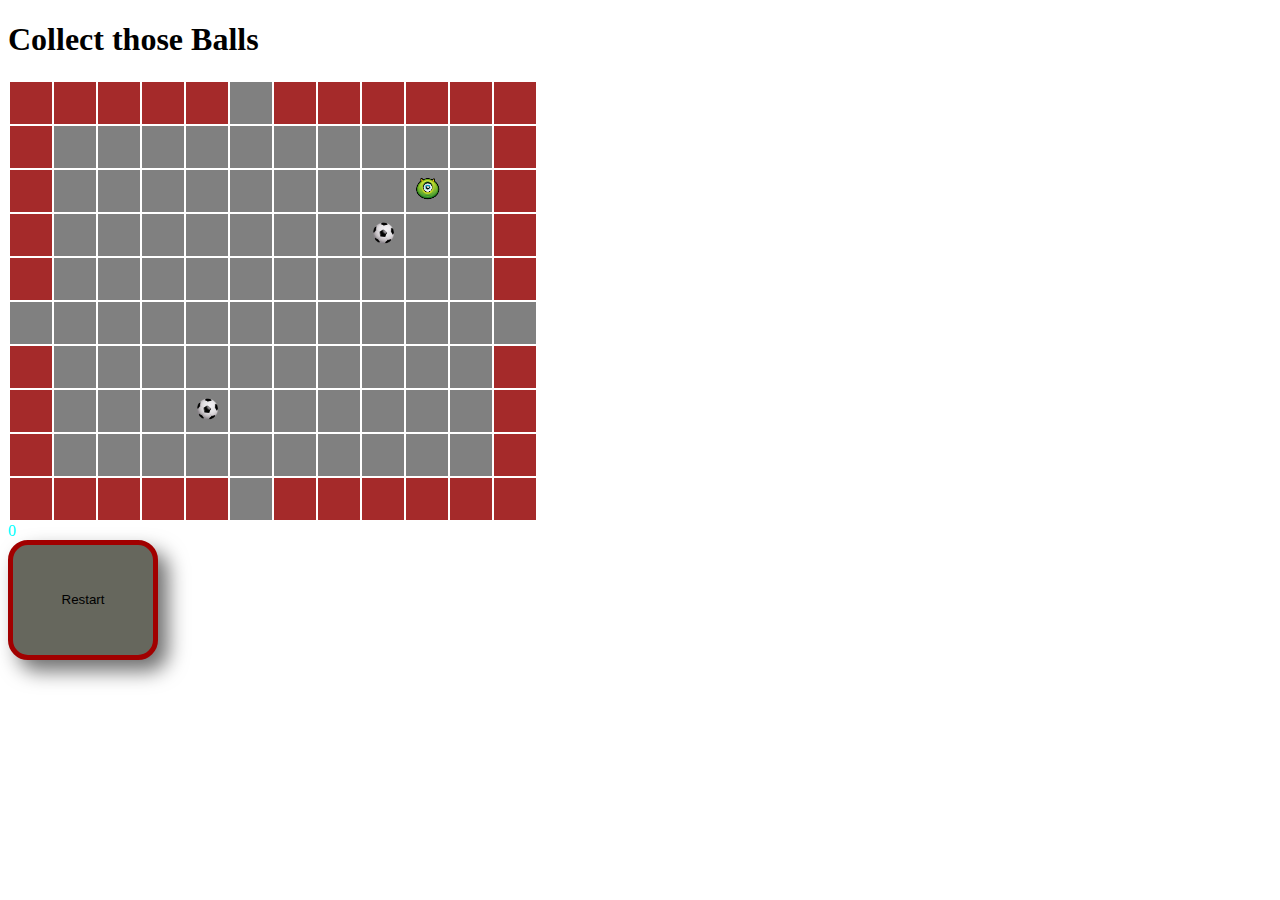
<file: projs/ball-board-start-here/index.html>
<!doctype html>
<html lang="en">

<head>
  <meta charset="utf-8">
  <title>Balls</title>
  <link rel="stylesheet" href="css/style.css">
</head>

<body onkeyup="handleKey(event)" onload="initGame()">
  <h1>Collect those Balls</h1>
  <table>
    <tbody class="board"></tbody>
  </table>
  <div class ="counter">0</div>
  <button class="btn" onclick="initGame()">Restart</button>
  <script src="js/app.js"></script>
  <script src="js/util.js"></script>
</body>

</html>
</file>
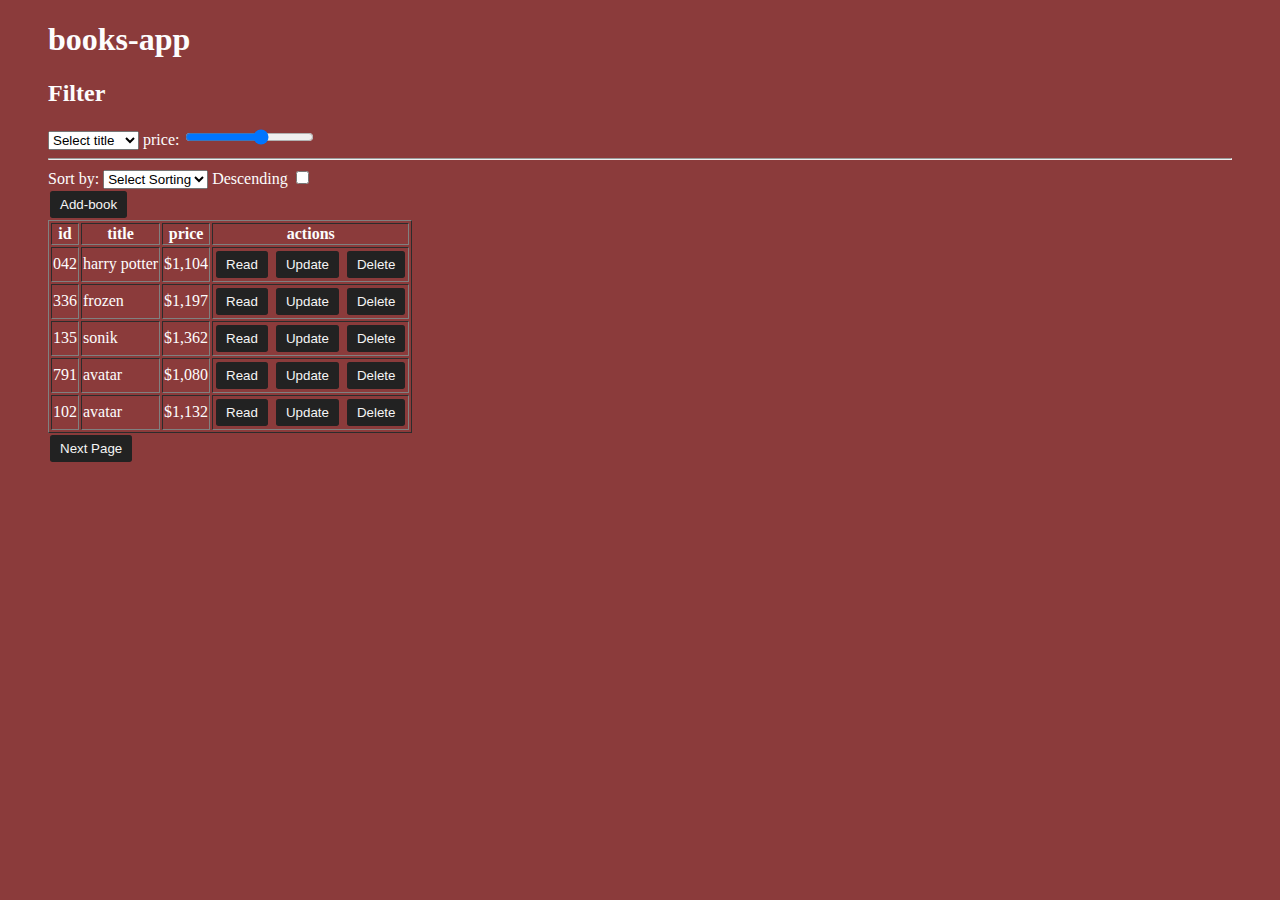
<file: projs/day20-crudl/index.html>
<!DOCTYPE html>
<html lang="en">

<head>
    <meta charset="UTF-8">
    <meta name="viewport" content="width=device-width, initial-scale=1.0">
    <meta http-equiv="X-UA-Compatible" content="ie=edge">
    <link rel="stylesheet" href="css/main.css">
    <title>book-librery</title>
</head>

<body onload="onInit()">
    <h1>books-app</h1>
    <section class="book-filter" >
        <h2>Filter</h2>
        <select class="filter-title-select" onchange="onSetFilterBy({title: this.value})"></select>
        <label>
            price:
            <input type="range" min="0" max="1500" value="900" class="filter-price-range"
                onchange="this.title=this.value;onSetFilterBy({price: this.value})" />
        </label>
        <hr />
        <div>
            Sort by:
            <select class="sort-by" onchange="onSetSortBy()">
                <option value="">Select Sorting</option>
                <option value="title">by name</option>
                <option value="price">price</option>
            </select>
            <label>
                Descending
                <input class="sort-desc" type="checkbox" oninput="onSetSortBy()" />
            </label>
        </div>
    </section>
    <button title="Add book" onclick="onAddBook()">Add-book</button>
    <table border="1">
    <tr>
        <th >id</th>
        <th>title</th>
        <th>price</th>
        <th>actions</th>
    </tr>
    <tbody class="books-container"></tbody>
</table>
    <button onclick="onNextPage()">Next Page</button>
    <div class="modal">
        <h3></h3>
        <h4>price: <span></span> </h4>
        <h5>book Description</h5>
        <p></p>
        <button onclick="onCloseModal()">Close</button>
    </div>
    <div class="user-msg"></div>
    <script src="js/services/util.service.js"></script>
    <script src="js/services/storage.service.js"></script>
    <script src="js/services/book.service.js"></script>
    <script src="js/book.controller.js"></script>



</body>

</html>
</file>
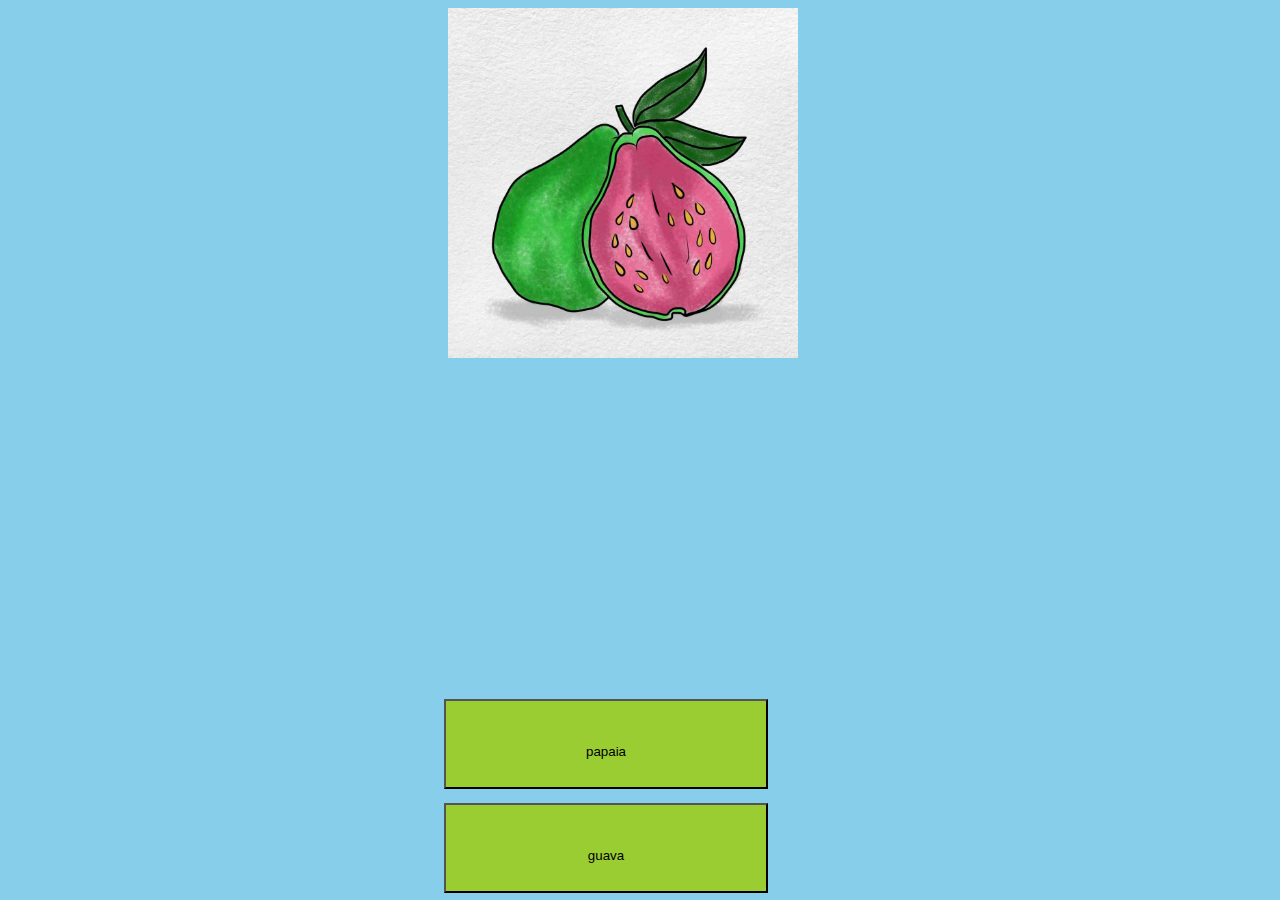
<file: projs/in-picture/index.html>
<!DOCTYPE html>
<html lang="en">

<head>
    <meta charset="UTF-8">
    <meta name="viewport" content="width=device-width, initial-scale=1.0">
    <meta http-equiv="X-UA-Compatible" content="ie=edge">
    <link rel="stylesheet" href="css/style.css">
    <title>Document</title>
</head>
<body>
    <img src="0.jpg" />
    <button class = "buttonStyle2" onclick="chekAnswer(this)">papaia</button>
    <button class = "buttonStyle1" onclick="chekAnswer(this)">guava</button>
    <button class = "btn" onclick="restart()">restart</button>
    <script src="js/main.js"></script>
</body>

</html>
</file>
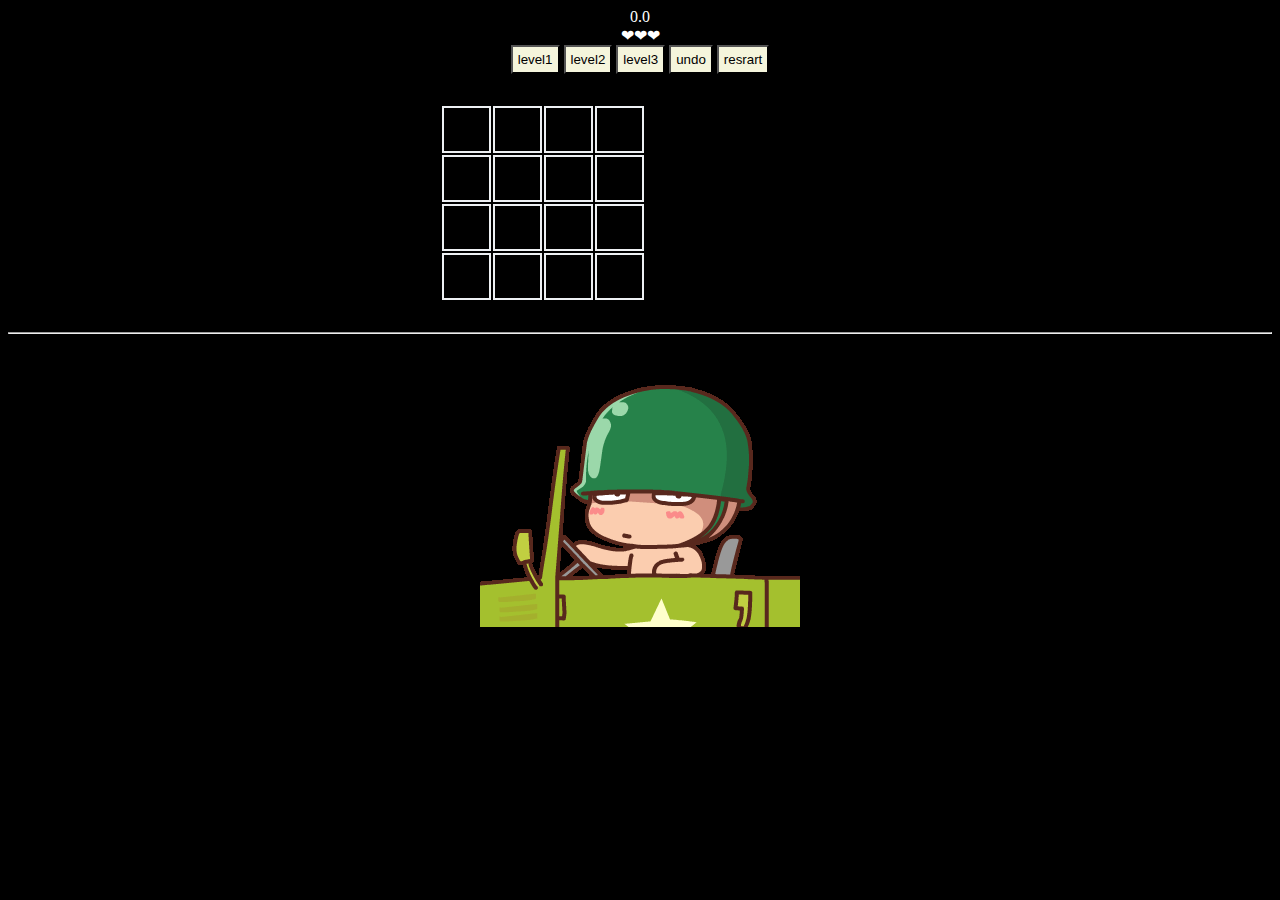
<file: projs/mine-sweeper/index.html>
<!DOCTYPE html>
<html lang="en">
<head>
    <meta charset="UTF-8">
    <meta http-equiv="X-UA-Compatible" content="IE=edge">
    <meta name="viewport" content="width=device-width, initial-scale=1.0">
    <title>mineSweeper</title>
    <link rel="stylesheet" href="css/app.css">
</head>

<body onload="initGame()">
    <div class ="time">0.0</div>
    <div class ="lives">❤❤❤</div>
    <button class="btn" onclick="level1()">level1</button>
    <button class="btn" onclick="level2()">level2</button>
    <button class="btn" onclick="level3()">level3</button>
    <button class="btn" onclick="undo()">undo</button>
    <button class="btn" onclick="restartGame()">resrart</button>
    <table>
        <tbody class="board">
            
        </tbody>
    </table>
    <button class="btn safe" hidden="true" onclick="safeClick()">safe click</button>
    <hr>
    <img class="image" src="img/bg.gif" />

    <script src="js/main.js"></script>
</body>

</html>
</file>
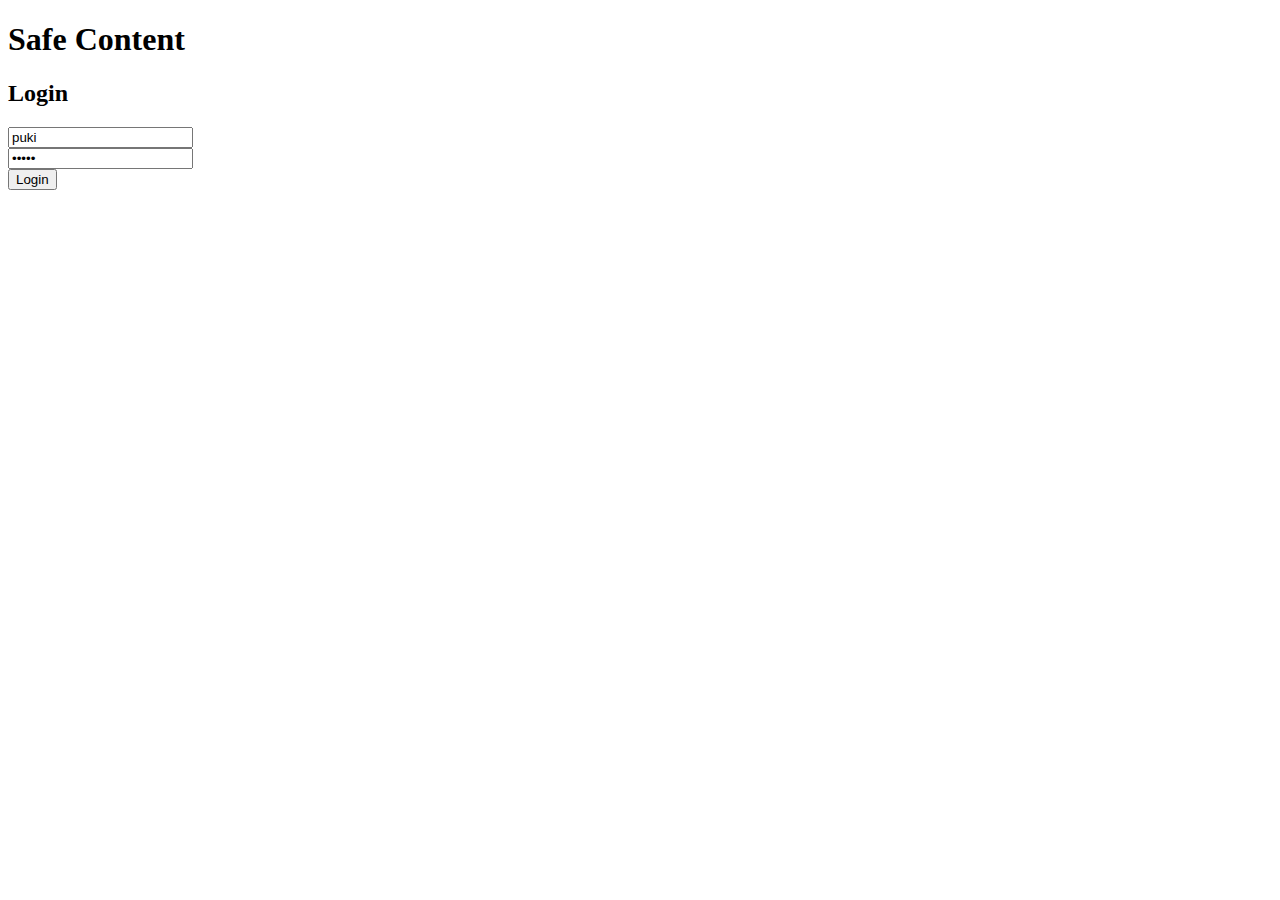
<file: projs/safe-content/index.html>
<!DOCTYPE html>
<html lang="en">

<head>
    <meta charset="UTF-8">
    <meta http-equiv="X-UA-Compatible" content="IE=edge">
    <meta name="viewport" content="width=device-width, initial-scale=1.0">
    <link rel="stylesheet" href="css/main.css">
    <title>Safe Content</title>
</head>


<body onload="onInit()">
    <h1>Safe Content</h1>

    <div class="user-info" hidden>
        <h3>Welcome <span></span></h3>
        <img src="secret.jpg" />
        <button class="btn log-out" onclick="onLogout()">Logout</button>
    </div>


    <form class="form-login" onsubmit="onLogin(event)">
        <h2>Login</h2>
        <div>
            <input name="username" type="text" placeholder="your username.." value="puki" />
        </div>
        <div>
            <input name="password" type="password" placeholder="your password" value="12345" />
        </div>
        <button class="btn log-in">Login</button>
    </form>
    <div>
        <a class="link-admin" hidden href="admin.html">Admin Page</a>
    </div>
    
    <script src="js/services/utils.js"></script>
    <script src="js/services/storage.service.js"></script>
    <script src="js/services/user.service.js"></script>
    <script src="js/main.js"></script>
</body>

</html>
</file>
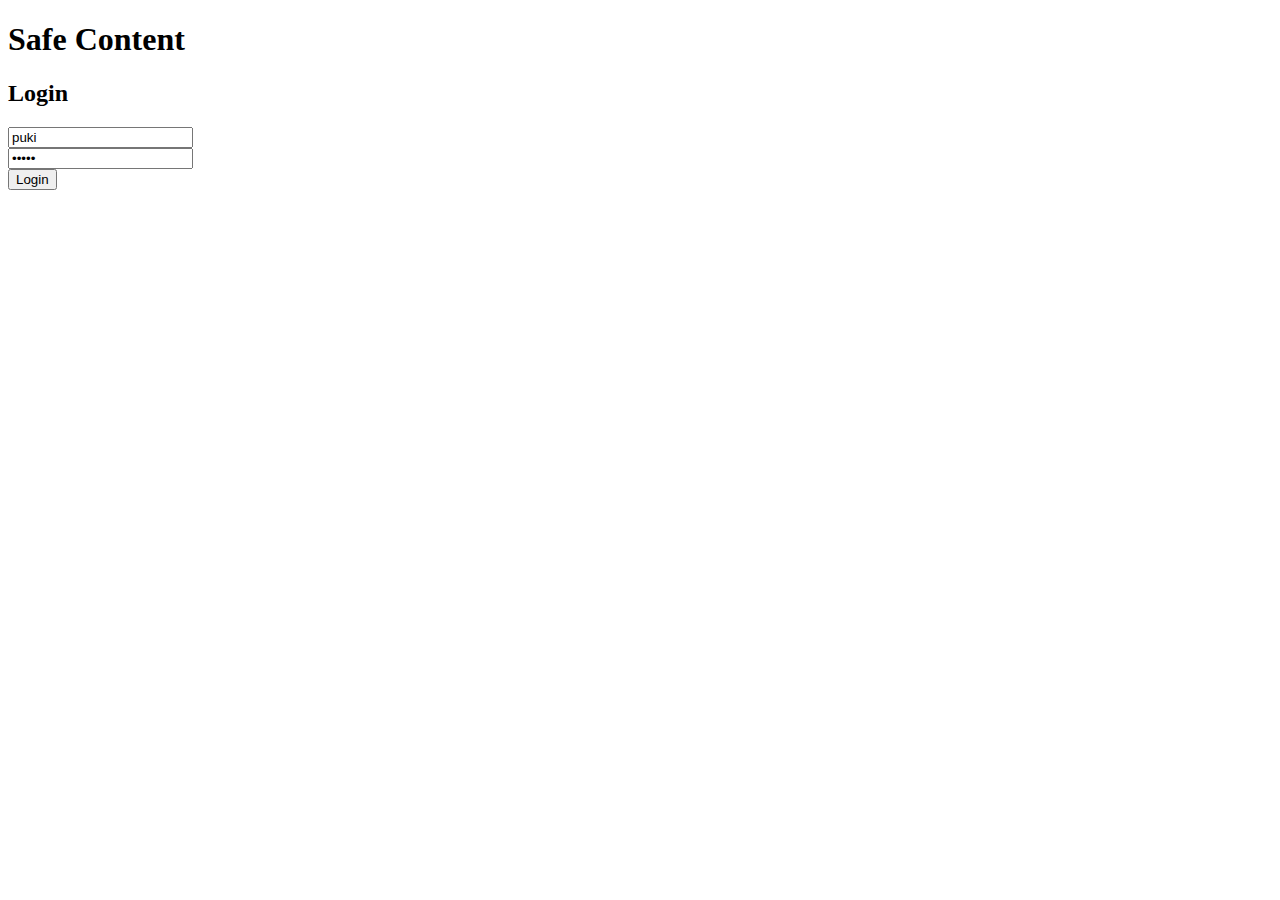
<file: projs/safe-content/admin.html>
<!DOCTYPE html>
<html lang="en">

<head>
    <meta charset="UTF-8">
    <meta http-equiv="X-UA-Compatible" content="IE=edge">
    <meta name="viewport" content="width=device-width, initial-scale=1.0">
    <link rel="stylesheet" href="css/admin.css">
    <title>Admin</title>
</head>


<body onload="onInit()">
    <h1>Admin</h1>
    <table border="1">
        <tr>
            <th onclick="onSortBy('username')">Username</th>
            <th>Password</th>
            <th onclick="onSortBy('lastLoginTime')">lastLoginTime</th>
            <th>isAdmin</th>
        </tr>
        <tbody class="user-list"></tbody>
    </table>
    <a href="index.html">Back home</a>
    <script src="js/services/utils.js"></script>
    <script src="js/services/storage.service.js"></script>
    <script src="js/services/user.service.js"></script>
    <script src="js/admin.js"></script>

</body>

</html>
</file>
<file: projs/ball-board-start-here/css/style.css>
body {background-color: rgb(255, 255, 255);
     color:rgb(0, 0, 0);
     text-shadow: 8px 9px 16px 1px #00000052;
    }

.cell {width:40px; height:40px;text-align: center}
.cell img {width:25px; height:auto}
.floor {background-color: gray}
.wall {background-color: brown}


.counter{color: aqua;}
.btn{
    background-color: rgb(102, 103, 93);
    color: rgb(0, 0, 0);
    text-align: center;
    /* display: none; */
    display: block;
    border: 5px solid rgb(161, 0, 0);
    border-radius: 20px;
    width: 150px;
    height: 120px;
    box-shadow: 10px 11px 20px 0px #00000091;
}
</file>
<file: projs/day20-crudl/css/main.css>
body {
    background-color: #680000c4;
    color: #fdfdfd;
    overflow-x: hidden;
    padding: 0 40px;
}











button {
    color: whitesmoke;
    border:0;
    border-radius: .2em;
    background-color: #222;
    padding: 6px 10px;
    margin: 2px;
    cursor: pointer;    
}
button:hover {
    color: rgb(20, 235, 255);
}
.btn-read:hover{
    background-color: greenyellow;
    color: black;
}
.btn-update:hover{
    background-color: rgb(47, 78, 255);
    color: rgb(255, 255, 255);
}
.btn-delete:hover{
    background-color: rgb(255, 47, 47);
    color: rgb(255, 255, 255);
}
.modal {
    background-color: rgb(0, 0, 0);
    padding: 10px;
    position: absolute;
    top: 0px;
    left: 150%;
    height: 80vh;
    min-width: 300px;
    text-align: center;
}
.modal.open {
    left: 50%;
    transition: left .5s;
}
.modal h3{
    color: rgb(192 255 223);
    text-decoration: overline;
    text-transform: capitalize;
}
.modal h4 span{
    color: rgb(192 255 223)
}
.modal > p {
    text-align: left;
    color: rgb(192 255 223)
}


.user-msg {
    position: fixed;
    bottom: -100px;
    right:10px;
    background-color: rgb(0, 0, 0);
    padding: 10px;
}
.user-msg.open {
    bottom: 10px;
    transition: bottom .5s;
}

.highlite {
    background-color: plum;
}
</file>
<file: projs/in-picture/css/style.css>
body img {
    width: 350px;
    position: absolute;
    left: 35%;
}

.buttonStyle1 {
    padding: 43px;
    right: 40%;
    position: absolute;
    bottom: 1ch;
    height: 63px;
    width: 324px;
    background-color: yellowgreen;
}

.buttonStyle2 {
    padding: 43px;
    right: 40%;
    position: absolute;
    position: fixed;
    bottom: 15ch;
    height: 63px;
    width: 324px;
    background-color: yellowgreen;

}
.btn{
    height: 63px;
    width: 324px;
    left: 10%;
    background-color: red;
    position: absolute;
    position: fixed;
    bottom: 10ch;
    display: none;

}
body{
    background-color:skyblue
}
</file>
<file: projs/mine-sweeper/css/app.css>
body {
    background-color: rgb(0, 0, 0);
    color:rgb(255, 255, 255);
    text-align: center;
}



.board td {
    /* position: absolute; */
    /* margin: 30px auto; */
    min-width: 25px;
    height:5px;
    border: 2px solid rgb(237, 240, 243);
    padding: 10px;
    font-size: 20px;
}
table {
    text-align: center;
    width: 400px;
    display: block;
    margin: 30px auto;
}

.btn {
    padding: 5px;
    background-color: beige;
}

.safe {
    background-color: yellow;
}

.shown {
    background-color: darkolivegreen;
}
.mine-shown{
    background-color: brown;
}
</file>
<file: projs/safe-content/css/main.css>
.link-admin {
    text-decoration: none;
    background-color: aqua;
    padding: 5px;
    border-radius: 2px;
    transition: .5s;
}

.link-admin:hover {
    background-color: blueviolet;
    color: white
}
</file>
<file: projs/safe-content/css/admin.css>
.text-center {
    text-align: center;
}

th {
    cursor: pointer;
}
</file>
